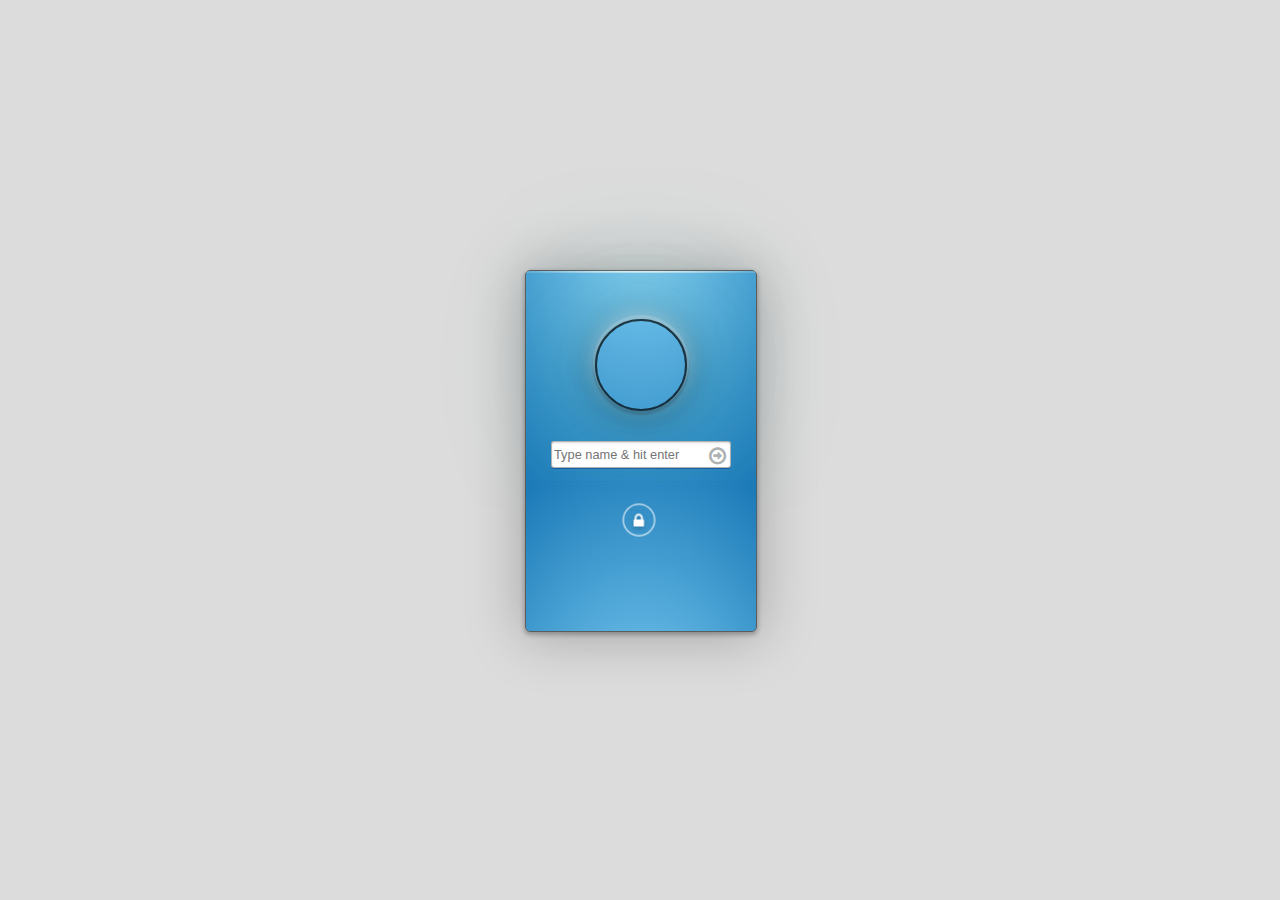
<file: index.html>
<!DOCTYPE html>
<html >
  <head>
    <meta charset="UTF-8">
    <title>Unfolding Login Form</title>
    <script src="http://s.codepen.io/assets/libs/modernizr.js" type="text/javascript"></script>


    
    <link rel="stylesheet" href="css/normalize.css">

    
        <style>
      @import url("http://netdna.bootstrapcdn.com/font-awesome/4.0.3/css/font-awesome.css");
.gradient, .login, .outer {
  background: url('[data-uri]');
  background: -moz-radial-gradient(#8dddff, #0566a9);
  background: -webkit-radial-gradient(#8dddff, #0566a9);
  background: radial-gradient(#8dddff, #0566a9);
  background-size: 360px 600px;
  background-position: center -90%;
}

.preloader {
  animation: none;
  transition: none;
}

.login {
  display: inline-block;
  width: 180px;
  height: 300px;
  padding: 30px 25px;
  margin: -180px -115px;
  position: absolute;
  top: 50%;
  left: 50%;
  text-align: left;
  font-family: "Lucida Grande", "Lucida Sans Unicode", "Lucida Sans", Geneva, Verdana, sans-serif;
  border: 1px solid #5c5c5c;
  border-radius: 5px;
  box-shadow: rgba(0, 0, 0, 0.25) 0 2px 4px 1px, rgba(0, 0, 0, 0.25) 0 2px 55px 3px;
}
.login:before {
  content: "";
  width: 100%;
  height: .1em;
  position: absolute;
  top: 0px;
  left: 0;
  background: radial-gradient(ellipse at center, rgba(255, 255, 255, 0.97) 0%, rgba(255, 255, 255, 0.16) 70%);
  background-size: 100% 150%;
  background-position: center center;
}

.login .photo {
  width: 88px;
  height: 88px;
  overflow: hidden;
  position: relative;
  margin: 0 auto;
  margin-top: 10%;
  border-radius: 50%;
  border: 2px solid rgba(0, 0, 0, 0.7);
  box-shadow: 0 -2px 0px 2px rgba(255, 255, 255, 0.15), 0 2px 2px 2px rgba(0, 0, 0, 0.15), 0 -4px 20px 0px rgba(255, 255, 255, 0.4), 0 0px 140px 0px rgba(0, 120, 120, 0.8), 0 -45px 90px 0px rgba(255, 255, 255, 0.3), 0 4px 39px 0px rgba(0, 0, 0, 0.4);
}
.login .photo:before {
  content: '';
  width: 90px;
  height: 90px;
  background: url("https://s3-us-west-2.amazonaws.com/s.cdpn.io/18320/profile/profile-512_3.jpg");
  background-size: 100%;
  position: absolute;
  border-radius: 50%;
}

.login .name {
  width: 100%;
  line-height: 1;
  text-align: center;
  font-size: 0.89em;
  color: white;
  text-shadow: 1px 1px 1px rgba(0, 0, 0, 0.3);
  transition: all 300ms ease;
  position: absolute;
  left: 0;
  margin-top: 34px;
}

input {
  box-sizing: border-box;
  width: 100%;
  margin-top: 15px;
  padding: 5px 2px;
  font-size: 0.8em;
  border: 1px solid rgba(0, 0, 0, 0.3);
  border-radius: 3px;
  -moz-box-shadow: rgba(0, 0, 0, 0.15) 0 1px 2px 0 inset, rgba(0, 0, 100, 0.3) 0 1px 0 0;
  -webkit-box-shadow: rgba(0, 0, 0, 0.15) 0 1px 2px 0 inset, rgba(0, 0, 100, 0.3) 0 1px 0 0;
  box-shadow: rgba(0, 0, 0, 0.15) 0 1px 2px 0 inset, rgba(0, 0, 100, 0.3) 0 1px 0 0;
}
input:focus {
  outline: 0;
  border: 1px solid #77a7c0;
  -moz-box-shadow: rgba(20, 113, 184, 0.5) 0 0 3px 1px, rgba(20, 113, 184, 0.5) 0 0 2px 1px inset;
  -webkit-box-shadow: rgba(20, 113, 184, 0.5) 0 0 3px 1px, rgba(20, 113, 184, 0.5) 0 0 2px 1px inset;
  box-shadow: rgba(20, 113, 184, 0.5) 0 0 3px 1px, rgba(20, 113, 184, 0.5) 0 0 2px 1px inset;
}
input::input-placeholder {
  color: rgba(20, 20, 20, 0.5);
}

.username-wrap {
  position: relative;
}

.username-wrap:after {
  content: "\f18e";
  display: inline-block;
  font-smoothing: antialiased;
  font-family: 'FontAwesome';
  position: absolute;
  right: 5px;
  top: 5px;
  color: rgba(40, 51, 53, 0.4);
  font-size: 1.25em;
}

.username {
  margin-bottom: 10px;
  margin-top: 30px;
  transition: all 300ms ease;
  display: block;
  opacity: 1;
}

.hidden {
  opacity: 0;
  transition: all 300ms ease;
  visibility: hidden;
}

.inner, .outer, .spine, .shadow {
  position: absolute;
  width: 100%;
}

.inner:after, .outer:after {
  content: '\f023';
  top: 33%;
  left: 42%;
  font-size: 1em;
  line-height: 1.7em;
  padding: .125em;
  width: 2em;
  height: 2em;
  border-radius: 50%;
  border: 1px solid white;
  position: absolute;
  font-smoothing: antialiased;
  font-family: 'FontAwesome';
  box-sizing: border-box;
}

.inner:after {
  content: "\f09c";
}

.inner {
  background-color: #283335;
  text-shadow: 0 -2px 4px rgba(0, 0, 0, 0.2);
  height: 100%;
  background-image: linear-gradient(to bottom, rgba(0, 0, 0, 0) 0%, rgba(0, 0, 0, 0.2) 100%);
}

.spine {
  top: .25em;
  background: #282d2d;
  height: .25em;
  transform: rotateX(90deg);
  transform-origin: center top;
}

.outer {
  height: 100%;
  background-position: center -117%;
  transform: translateZ(0.25rem);
  text-shadow: 0 2px 4px rgba(0, 0, 0, 0.2);
}

.pw-box {
  height: 80px;
  width: 228px;
  background: rba(0, 0, 0, 0.9);
  position: absolute;
  left: 1px;
  padding: 10px;
  transition: all .55s ease;
  box-shadow: inset 0px -60px 70px rgba(0, 0, 0, 0.9);
  box-sizing: border-box;
  perspective: 320px;
}
.pw-active .pw-box {
  background: rgba(0, 0, 0, 0.2);
  box-shadow: inset 0px 5px 10px rgba(0, 0, 0, 0.2);
}
.pw-box .flap {
  position: absolute;
  color: white;
  text-align: center;
  pointer-events: none;
  z-index: 100;
  background-color: rgba(255, 0, 0, 0.3);
  width: 100%;
  height: 100%;
  position: absolute;
  display: block;
  top: 0;
  left: 0;
  transition: all 0.6s cubic-bezier(0.2, 0.7, 0.1, 1.1);
  transform-origin: center bottom;
  transform-style: preserve-3d;
}
.pw-active .pw-box .flap {
  transform: rotateX(-110deg);
}

body {
  text-align: center;
  -moz-background-size: cover;
  -o-background-size: cover;
  -webkit-background-size: cover;
  background-size: cover;
  background-color: #dcdcdc;
}

    </style>

    
        <script src="js/prefixfree.min.js"></script>

    
  </head>

  <body>

    <div class="login">
  <div class="photo"></div>
  <p class="name hidden" id="name">Hans Engebretsen</p>
  <div class="username-wrap"><input type="username" class="username" placeholder="Type name & hit enter" id="username-input" /></div>
  <div class="pw-box">
  <span class="flap">
    <div class="inner"></div>
    <div class="spine"></div>
    <div class="outer"></div>
  </span>
   <span class="shadow"></span>
  <input type="password" class="password" placeholder="Password" />
    </div>
</div>

<!--Inspiration taken from both Steven Shobert: http://codepen.io/stevenschobert/pen/kpcBK
and of course Bennet Feely: http://codepen.io/bennettfeely/pen/ErFGv-->
    <script src='http://cdnjs.cloudflare.com/ajax/libs/jquery/2.1.3/jquery.min.js'></script>

        <script src="js/index.js"></script>

    
    
    
  </body>
</html>
</file>
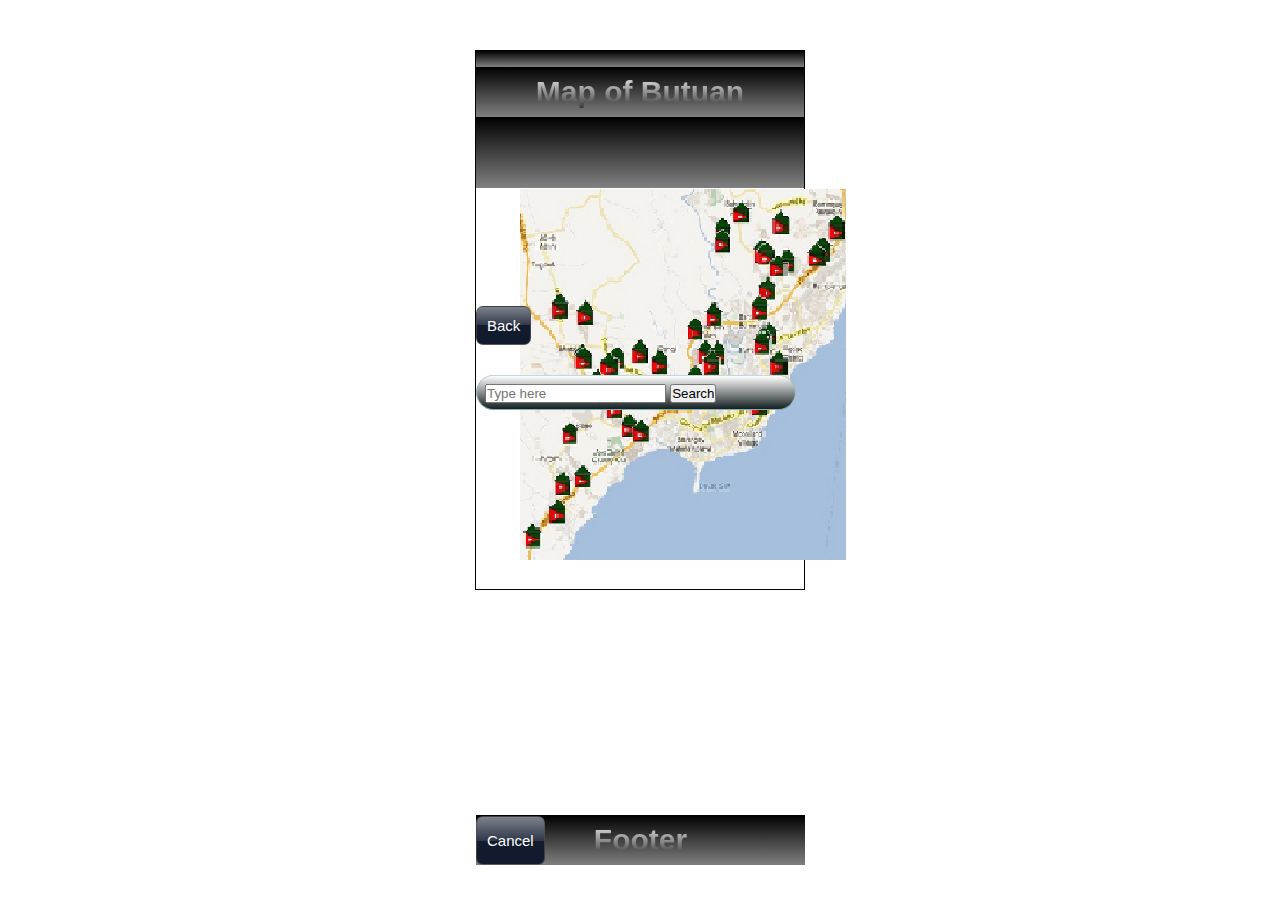
<file: map.html>
<!DOCTYPE html>

<html>

<link rel="stylesheet" type="text/css" href="css/style1.css">
<meta charset="UTF-8">
<title>Title of the document</title>
<header></header>

<body>
<img src="map.png" alt="" />
<header>

<h1><center>        Map of Butuan</h1></center>
</header>
<header><h2></h2></header>

<form id="searchbox" action="">
    <input id="search" type="text" placeholder="Type here">
    <input id="submit" type="submit" value="Search">
</form>
<a href="#" class="button back black"><span></span>Back</a>
</body>
<footer>
<center><h1>Footer</center></h1>
<a href="#" class="cancel button black"><span></span>Cancel</a>

</footer>
</file>
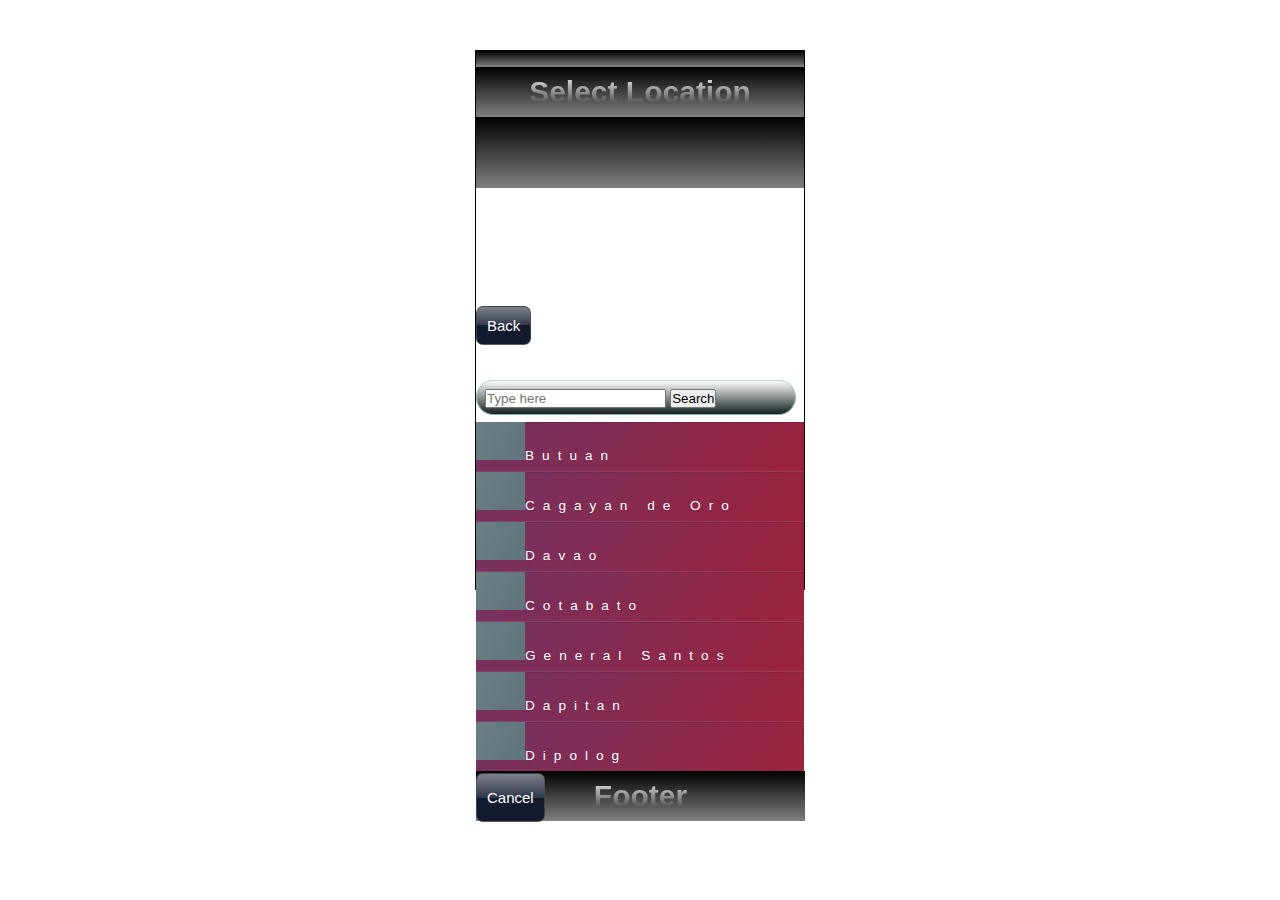
<file: navi.html>
<!DOCTYPE html>

<html>

<link rel="stylesheet" type="text/css" href="css/style4.css">
<meta charset="UTF-8">
<title>Title of the document</title>
<header></header>

<body>

<form id="searchbox" action="">
    <input id="search" type="text" placeholder="Type here">
    <input id="submit" type="submit" value="Search">
</form>
<header>

<h1><center>        Select Location</h1></center>
</header>
<header><h2></h2></header>


<div class="wrapper">
  <nav class="vertical">

    <ul>
      <li>
        <a href="#"><img src="image1.jpg">Butuan </a>
        
      </li>
      <li>
        <a href="#"><img src="image1.jpg">Cagayan de Oro</a>
       
      </li>
      <li>
        <a href="#"><img src="image1.jpg">Davao</a>
      </li>
	    <li>
        <a href="#"><img src="image1.jpg">Cotabato</a>
        
      </li>
	    <li>
        <a href="#"><img src="image1.jpg">General Santos</a>
        
      </li>
	    <li>
        <a href="#"><img src="image1.jpg">Dapitan</a>
        
      </li>
	    <li>
        <a href="#"><img src="image1.jpg">Dipolog</a>
        
      </li>
	    <li>
        <a href="#"><img src="image1.jpg">Zamboanga</a>
        
      </li>
    </ul>
  </nav>
</div>  

</body>
<a href="#" class="button back black"><span></span>Back</a>
</body>
<footer>
<center><h1>Footer</center></h1></footer>
<a href="#" class="cancel button black"><span></span>Cancel</a> 
</html>
</file>
<file: css/style1.css>
#searchbox{
		 position:absolute;
    background-color: #141F1F;
    background-image: linear-gradient(#fff, #141F1F);
    border-radius: 40px;    
    border-width: 1px;
    border-style: solid;
    border-color: #c4d9df #a4c3ca #83afb7;            
    width: 320px;
    height: 35px;
    padding: 8px;
    margin: 0px auto 5px;
    overflow: hidden; /* Clear floats */
	bottom:485px;
}
header{

    background-color:Grey;

    background-image: -webkit-gradient(linear, 0% 0%,0% 0%, from(Grayy), to(Balack));

    background-image: -webkit-linear-gradient(top, Black, gray);

    background-image: -moz-linear-gradient(top, Black, gray);

    background-image: -ms-linear-gradient(top, Black, gray);

    background-image: -o-linear-gradient(top, Black, gray);
margin:auto;
height:1000px:
width:500px;
padding:8px;
background-color:black;


}
h1 {
  font-size: 30px;
  background: -webkit-linear-gradient(#eee, #333);
  -webkit-background-clip: text;
  -webkit-text-fill-color: transparent;
	position:center;
	bottom:0px;
}
h2{

  font-size: 30px;
  background: -webkit-linear-gradient(#eee, #333);
  -webkit-background-clip: text;
  -webkit-text-fill-color: transparent;
	position:center;
	height:55px;
	bottom:0px;
}



* {
	margin: 0;
	padding: 0;
	outline: none;
	
	-webkit-box-sizing: border-box;
	-moz-box-sizing: border-box;
	box-sizing: border-box;
}.button {
	color: #fff;
	text-decoration: none;
	display: inline-block;
	padding: 10px 10px;
	bottom:555px;


	position:absolute;
	-webkit-border-radius: 7px;
}

.button.black {
	 background-image: -webkit-gradient(linear, left top, left bottom, 
		 from(#7d828c),
		 color-stop(0.5, #303749), 
		 color-stop(0.5, #121a2e), 
		 to(#121a2e));
	 border: solid 1px rgba(79, 79, 79, 0.75);
 }
.button.black:hover {
	background-image: -webkit-gradient(linear, left top, left bottom, 
		from(#4286f5), 
		color-stop(0.5, #4286f5),
		color-stop(0.5, #194fdb),
		to(#194fdb));

}
body {

	border:1px solid black;

   background-repeat: no-repeat;
   background-attachment: fixed;
    background-position: center;
    color: #444;
    -webkit-font-smoothing: antialiased;
    font-family: 'Helvetica Neue', sans-serif;
    font-size: 15px;
    font-weight: 400;
    width: 330px;
    height: 540px;
    min-height: 300%;
    text-rendering: optimizeLegibility;
	
	  margin:50px auto;
	
	position:center;
}

body img {
  position:absolute;
  top:189px;
  left:520px;
}

p {
  font-family: georgia;
  font-size: 1rem;
  line-height: 25px;
  margin: 24px 0;
  text-align: center;
}
footer{
 background-color:Grey;

    background-image: -webkit-gradient(linear, 0% 0%,0% 0%, from(Grayy), to(Balack));

    background-image: -webkit-linear-gradient(top, Black, gray);

    background-image: -moz-linear-gradient(top, Black, gray);

    background-image: -ms-linear-gradient(top, Black, gray);

    background-image: -o-linear-gradient(top, Black, gray);
margin:auto;
height:50px;
width:329px;
padding:8px;
background-color:black;
position:absolute;
bottom:35px;
}
.cancel{
	color: #fff;
	text-decoration: none;
	display: inline-block;
	padding: 15px 10px;
	bottom:0px;
	left:0px;

	position:absolute;
	-webkit-border-radius: 7px;
}

}
.cancel.button {
	 background-image: -webkit-gradient(linear, left top, left bottom, 
		 from(#7d828c),
		 color-stop(0.5, #303749), 
		 color-stop(0.5, #121a2e), 
		 to(#121a2e));
	 border: solid 1px rgba(79, 79, 79, 0.75);
 }
.cancel.button:hover {
	background-image: -webkit-gradient(linear, left top, left bottom, 
		from(#4286f5), 
		color-stop(0.5, #4286f5),
		color-stop(0.5, #194fdb),
		to(#194fdb));

}
</file>
<file: css/style4.css>
#searchbox{
		 position:absolute;
    background-color: #141F1F;
    background-image: linear-gradient(#fff, #141F1F);
    border-radius: 40px;    
    border-width: 1px;
    border-style: solid;
    border-color: #c4d9df #a4c3ca #83afb7;            
    width: 320px;
    height: 35px;
    padding: 8px;
    margin: 0px auto 5px;
    overflow: hidden; /* Clear floats */
	bottom:480px;
}
header{

    background-color:Grey;

    background-image: -webkit-gradient(linear, 0% 0%,0% 0%, from(Grayy), to(Balack));

    background-image: -webkit-linear-gradient(top, Black, gray);

    background-image: -moz-linear-gradient(top, Black, gray);

    background-image: -ms-linear-gradient(top, Black, gray);

    background-image: -o-linear-gradient(top, Black, gray);
margin:auto;
height:1000px:
width:500px;
padding:8px;
background-color:black;


}
h1 {
  font-size: 30px;
  background: -webkit-linear-gradient(#eee, #333);
  -webkit-background-clip: text;
  -webkit-text-fill-color: transparent;
	position:center;
	bottom:0px;
}
h2{

  font-size: 30px;
  background: -webkit-linear-gradient(#eee, #333);
  -webkit-background-clip: text;
  -webkit-text-fill-color: transparent;
	position:center;
	height:55px;
	bottom:0px;
}



* {
	margin: 0;
	padding: 0;
	outline: none;
	
	-webkit-box-sizing: border-box;
	-moz-box-sizing: border-box;
	box-sizing: border-box;
}.button {
	color: #fff;
	text-decoration: none;
	display: inline-block;
	padding: 10px 10px;
	bottom:555px;


	position:absolute;
	-webkit-border-radius: 7px;
}

.button.black {
	 background-image: -webkit-gradient(linear, left top, left bottom, 
		 from(#7d828c),
		 color-stop(0.5, #303749), 
		 color-stop(0.5, #121a2e), 
		 to(#121a2e));
	 border: solid 1px rgba(79, 79, 79, 0.75);
 }
.button.black:hover {
	background-image: -webkit-gradient(linear, left top, left bottom, 
		from(#4286f5), 
		color-stop(0.5, #4286f5),
		color-stop(0.5, #194fdb),
		to(#194fdb));

}
body {
	border:1px solid black;

   background-repeat: no-repeat;
   background-attachment: fixed;
    background-position: center;
    color: #444;
    -webkit-font-smoothing: antialiased;
    font-family: 'Helvetica Neue', sans-serif;
    font-size: 15px;
    font-weight: 400;
    width: 330px;
    height: 540px;
    min-height: 300%;
    text-rendering: optimizeLegibility;
	
	  margin:50px auto;
	
	position:center;
}



p {
  font-family: georgia;
  font-size: 1rem;
  line-height: 25px;
  margin: 24px 0;
  text-align: center;
}

.cancel{
	color: #fff;
	text-decoration: none;
	display: inline-block;
	padding: 15px 10px;
	bottom:78px;
	align:center;

	position:absolute;
	-webkit-border-radius: 7px;
}

}
.cancel.button {
	 background-image: -webkit-gradient(linear, left top, left bottom, 
		 from(#7d828c),
		 color-stop(0.5, #303749), 
		 color-stop(0.5, #121a2e), 
		 to(#121a2e));
	 border: solid 1px rgba(79, 79, 79, 0.75);
 }
.cancel.button:hover {
	background-image: -webkit-gradient(linear, left top, left bottom, 
		from(#4286f5), 
		color-stop(0.5, #4286f5),
		color-stop(0.5, #194fdb),
		to(#194fdb));

}



div.wrapper {
  margin:50px auto;
  width: 350px;
  overflow-y:scroll;
    height:363px;
    width:328px;
	position:absolute;
	float:right;
	bottom:65px;
}



nav.vertical {
  border-radius: 10px;
  box-shadow: 0 0 10px rgba(0,0,0,.15);
 
 
}

  

    nav.vertical > ul > li {
      display: block;
    }

      nav.vertical > ul > li > a {
        background-color: rgb(300, 34, 60);
        
        background-image: linear-gradient(135deg, rgb(114, 51, 98), rgb(157, 34, 60));
        border-bottom: 1px solid rgba(255,255,255,.1);
        box-shadow: inset 0 1px 1px rgba(0,0,0,.1), 0 1px 1px rgba(0,0,0,.1);
        color: rgb(255,255,255);
        display: block;
        font-size: .85rem;
        font-weight: 200;
        height: 50px;
        letter-spacing: .5rem;
        line-height: 25px;
        text-shadow: 0 1px 1px rgba(0,0,0,.1);
        
        transition: all .1s ease;
        text-decoration: none;
		
      }

        nav.vertical > ul > li > a:hover {
         background-color: rgb(114, 51, 98);
       
         background-image: linear-gradient(150deg, rgb(114, 51, 98), rgb(114, 51, 98)); 
         cursor: pointer;
        }
footer{
 background-color:Grey;

    background-image: -webkit-gradient(linear, 0% 0%,0% 0%, from(Grayy), to(Balack));

    background-image: -webkit-linear-gradient(top, Black, gray);

    background-image: -moz-linear-gradient(top, Black, gray);

    background-image: -ms-linear-gradient(top, Black, gray);

    background-image: -o-linear-gradient(top, Black, gray);
margin:auto;
height:50px;
width:329px;
padding:8px;
background-color:black;
position:absolute;
bottom:79px;
}
</file>
